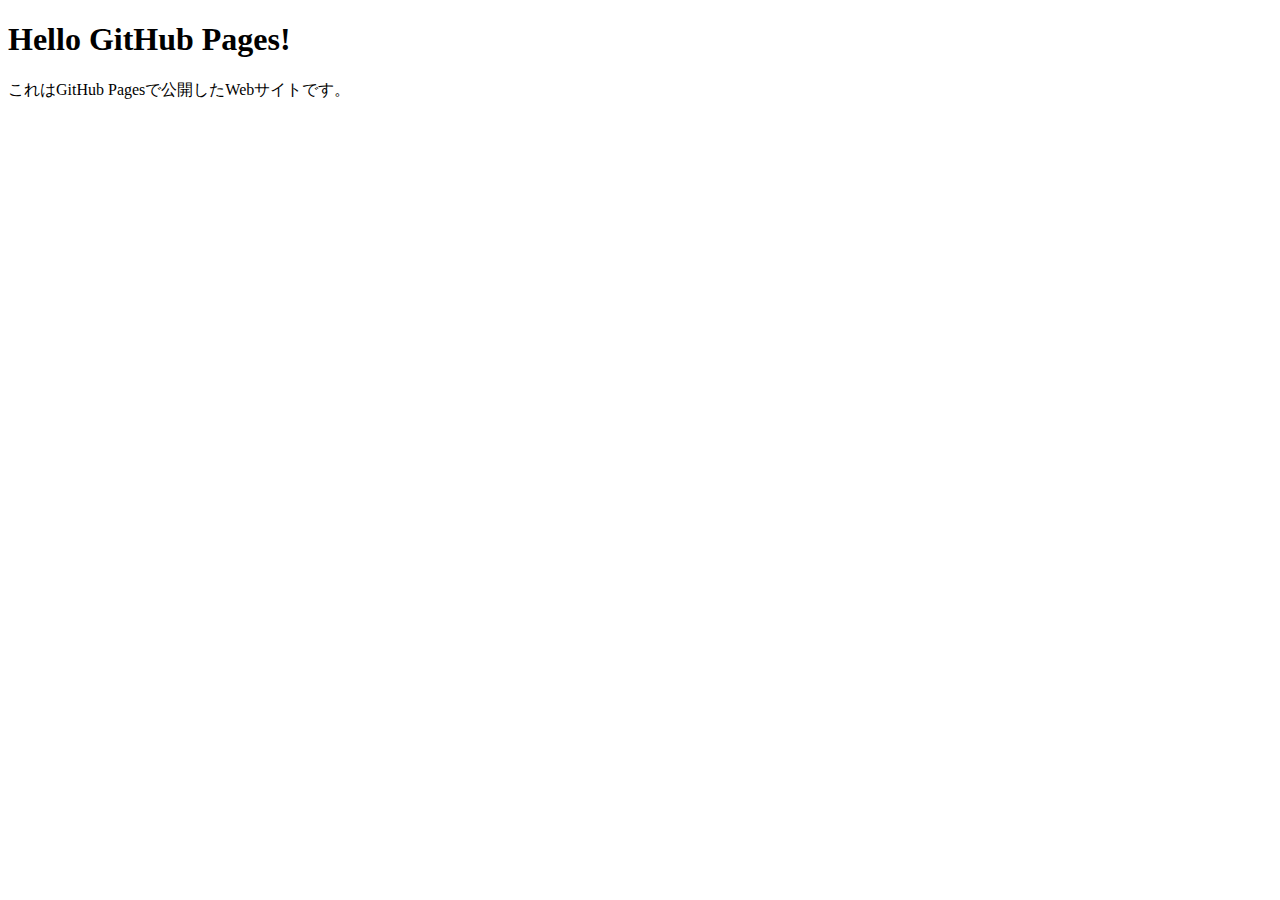
<file: index.html>
<!DOCTYPE html>
<html lang="ja">
<head>
  <meta charset="UTF-8">
  <title>My First Website</title>
</head>
<body>
  <h1>Hello GitHub Pages!</h1>
  <p>これはGitHub Pagesで公開したWebサイトです。</p>
</body>
</html>
</file>
